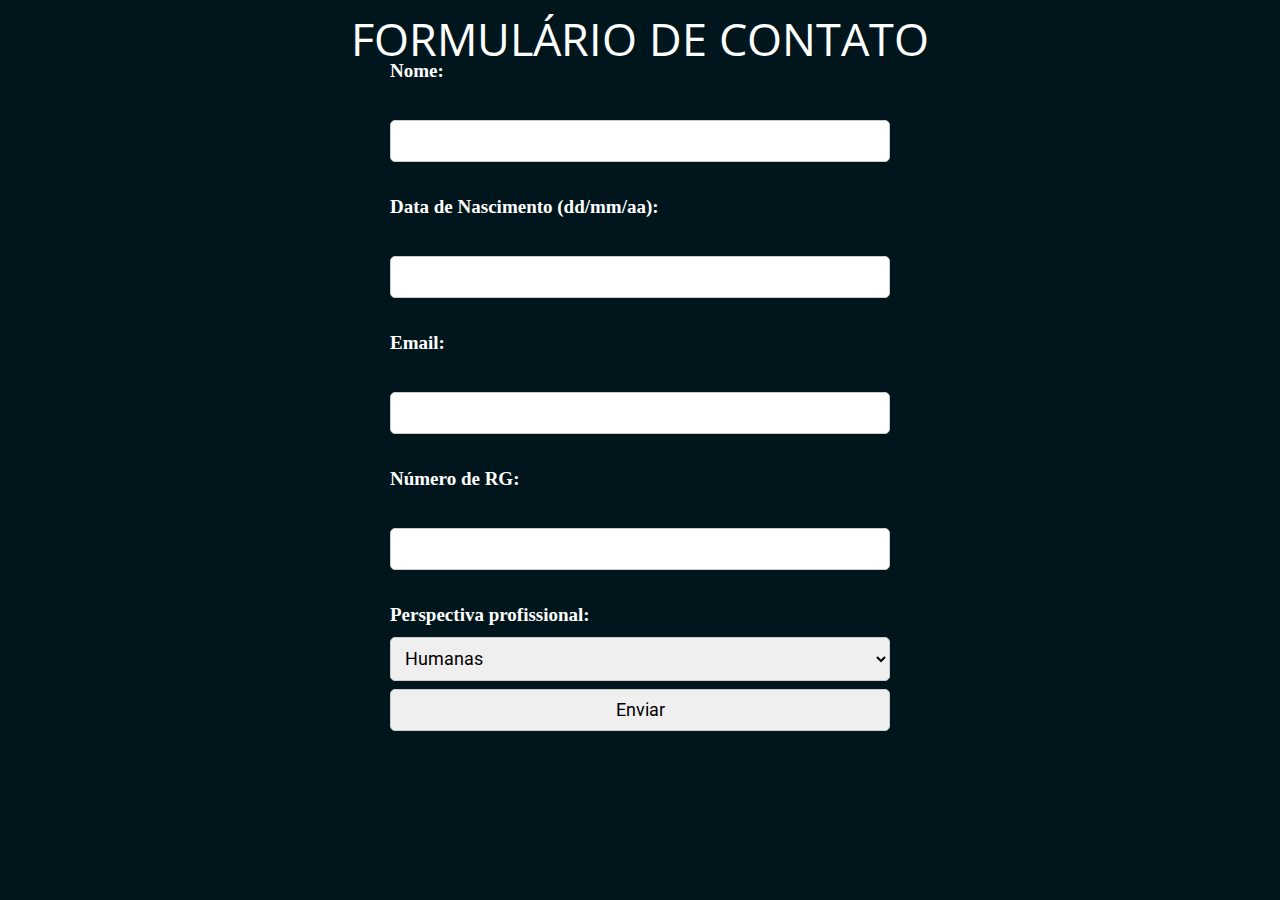
<file: contato.html>
<!DOCTYPE html>
<html lang="pt-br">
    <head>
        <meta charset="UTF-8">
        <meta http-equiv="X-UA-Compatible" content="IE=edge">
        <meta name="viewport" content="width=device-width, initial-scale=1.0">
        <title>Apeperia | Heloise</title>
        <link rel="preconnect" href="https://fonts.googleapis.com">
        <link rel="preconnect" href="https://fonts.gstatic.com" crossorigin>
        <link href="https://fonts.googleapis.com/css2?family=Open+Sans:ital,wght@0,300..800;1,300..800&display=swap"
        rel="stylesheet">
        
        <link rel="stylesheet" href="css/reset.css">
        <link rel="stylesheet" href="css/base.css">
        <link rel="stylesheet" href="css/rodape.css">
        <link rel="stylesheet" href="css/style.css">
        <script src="script.js"></script>
        </head>
        
        <body>
        <h1 class="chamada__titulo">FORMULÁRIO DE CONTATO</h1>
        <form id="myForm" onsubmit="return validateForm()">
        <label for="nome">Nome:</label><br>
        <input type="text" id="nome" name="nome" required><br>
        
        <label for="dataNascimento">Data de Nascimento (dd/mm/aa):</label><br>
        <input type="text" id="dataNascimento" name="dataNascimento" pattern="\d{2}/\d{2}/\d{4}" required><br>
        
        <label for="email">Email:</label><br>
        <input type="email" id="email" name="email" pattern="[a-zA-Z0-9._%+-]+@gmail\.com" required><br>
        
        <label for="rg">Número de RG:</label><br>
        <input type="text" id="rg" name="rg" required><br>
        
        <label for="job">Perspectiva profissional:</label>
        <select name="job" id="job" placeholder="oie">
        <option value="um">Humanas</option>
        <option value="dois">Exatas</option>
        <option value="três">Outra área</option>
        
        <input type="submit" value="Enviar">
        
        </form>
        </body>
        </html>
</file>
<file: css/base.css>
:root{
--branco: #FFF;
--azul-claro: #DFE3E5;
--vermelho-forte: #B72E2E;
--cinza-escuro: #4F4C4C;
--cinza-claro: #F7F4F4;
--cinza-medio: #D9D9D9;
    
--fonte-link: #0084FF;
--fonte-cinza: #666;
--borda-cabecalho-mobile: #103D4A;
--bg-rodape: #333;
--bg-chamada-mobile: #00161C;

--planos-cartao-start: #56CCF2;
--planos-cartao-ultra: #B04CD9;
--planos-cartao-mega: #E33B3B;

--montserrat:"Moontserrat",sans serif;
}



body{
    font-family:"open sans", sans-serif;
  }
  
  .container{
      padding-right: 6%;
      padding-left: 6%;
  }
  
  .botao{
      text-align: center;
      display:block;
      width: 100%;
      max-width: 350px;
      box-sizing: border-box;
      padding: 1rem 2rem ;
      border: 1px solid white;
      border-radius: 5px;
  }
</file>
<file: css/rodape.css>
.rodape{
    display: flex;
    flex-direction: column;
    align-items: center;

    background-color: var(--bg-rodape);

    padding-top: 2.5rem;
    padding-bottom: 2rem;
}

.rodape__social{
    display: flex;
}

.rodape__midia{
    display: flex;

    width: 42px;
    height: 42px;

    margin: 2rem 1rem;
}

.rodape__navegacao{
    color: var(--branco);
    text-align: center;
    line-height: 3;
}

.rodape__logo{
    max-width: 40%;
}

.rodape__link{
    display: inline-block;

    margin: 0 .5rem .7rem;
}
</file>
<file: css/style.css>
@import url('https://fonts.googleapis.com/css2?family=Roboto:ital,wght@0,100;0,300;0,400;0,500;0,700;0,900;1,100;1,300;1,400;1,500;1,700;1,900&display=swap');

*{
    font-family: 'Roboto', sans-serif;
    box-sizing: border-box;
}

body{
    padding: 1rem;
    background-color: #00161C;
}

.chamada_titulo {
    font-family: 'Monteserrat', serif;
    font-size: 2rem;
    font-weight: 700;
    text-transform: uppercase;

    margin-bottom: 1.5rem;
}

h1{
    text-align: center;
    font-size: 45px;
    color:#fff;
}

form{
    display: flex;
    flex-direction: column;
    gap:.5rem;
    width: 500px;
    margin: 0 auto;
    font-family: 'Montserrat', serif;
    font-size: 19px;
    color:#fff;
}

label{
    font-weight: bold;
    margin-bottom: 5px;
}

input, select, textarea{
    width: 100%;
    padding: 10px;
    border: 1px solid #ccc;
    border-radius: 5px;
    font-size: 1.1rem;
}

button{
    padding: 10px;
    border: none;
    border-radius: 5px;
    background-color: #333;
    color:#fff;
    font-size: 1.1rem;
    cursor: pointer
}
</file>
